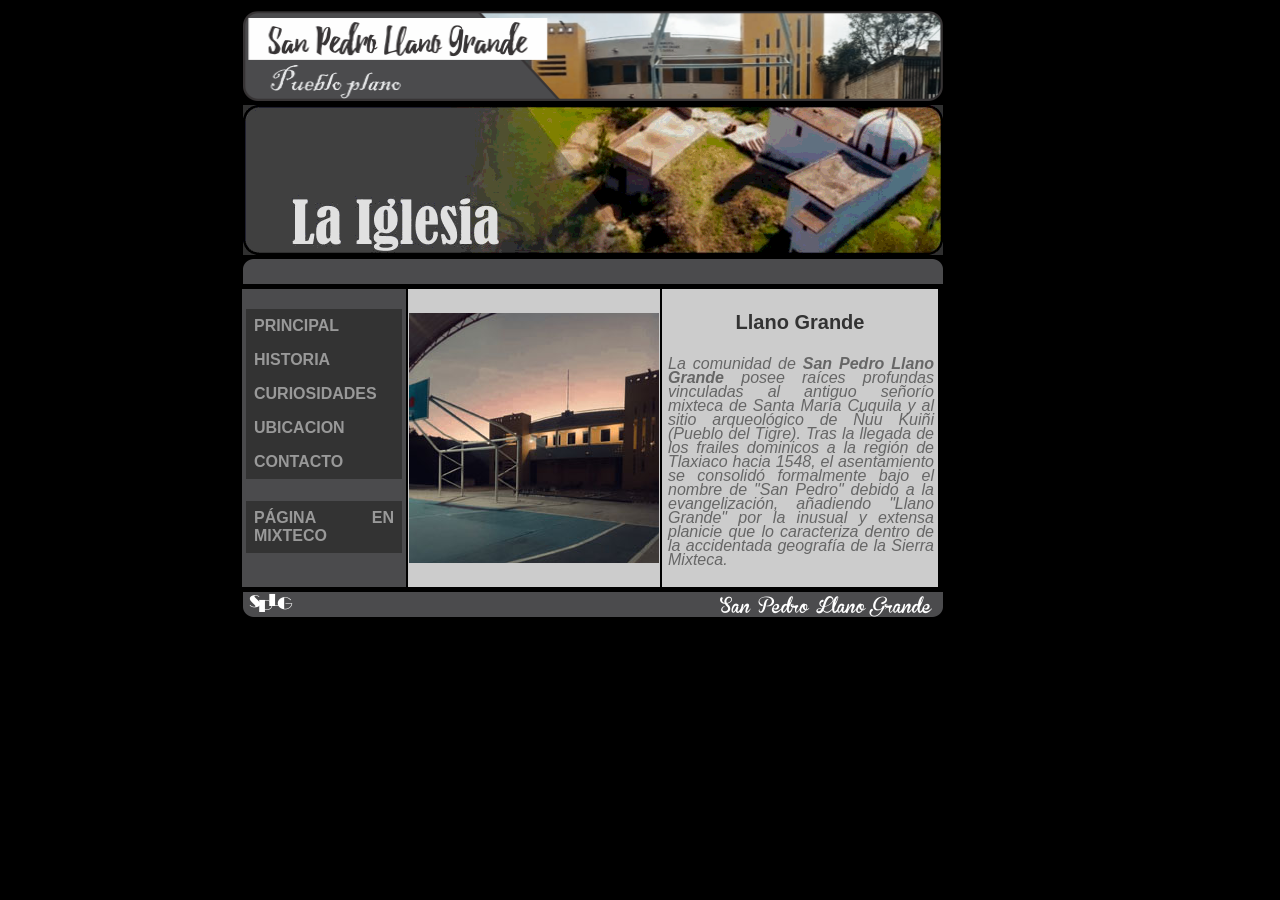
<file: index.html>
<!DOCTYPE html PUBLIC "-//W3C//DTD XHTML 1.0 Transitional//EN" "http://www.w3.org/TR/xhtml1/DTD/xhtml1-transitional.dtd">
<html xmlns="http://www.w3.org/1999/xhtml">
<head>
<meta http-equiv="Content-Type" content="text/html; charset=utf-8" />
<title>Pagina de San Pedro Llano Grande</title>
<link href="LEONGA_SAMUEL_ESTILOS.css" rel="stylesheet" type="text/css" />
</head>

<body bgcolor="#000000">
<div class="center">
<table width="700">
  <tr>
    <td height="90" bgcolor=""><img src="imagenes/BANNER_IMAGEN.png" width="700" height="90" /></td>
  </tr>
  <tr>
    <td height="150"><img src="imagenes/LEONGA_SAMUEL_602_BANNER.gif" width="700" height="150" /></td>
  </tr>
  <tr>
    <td height="24"><img src="imagenes/cuerpo_superior.png" width="700" height="25" /></td>
  </tr>
</table>
<table width="700">
  <tr>
    <td width="140" align="left" valign="top" bgcolor="#4B4B4D"><p><span class="navegacion">PRINCIPAL </span><a href="LEONGA_SAMUEL_602_HISTORIA.html" class="navegacion">HISTORIA </a><a href="LEONGA_SAMUEL_602_CURIOSIDADES.html" class="navegacion">CURIOSIDADES</a><a href="LEONGA_SAMUEL_602_UBICACION.html" class="navegacion">UBICACION </a><a href="LEONGA_SAMUEL_602_CONTACTO.html" class="navegacion">CONTACTO</a></p>
      <p><a href="LEONGA_SAMUEL_602_MIXTECO.html" class="navegacion">PÁGINA EN MIXTECO</a></p></td>
    <td width="230" bgcolor="#CCCCCC"><img src="IMG_20260610_081531.jpg" width="250" height="250" /></td>
    <td bgcolor="#CCCCCC"><p class="titulo">Llano Grande</p>
      <p class="cursiva" data-path-to-node="1">La comunidad de <strong data-path-to-node="1" data-index-in-node="16">San Pedro Llano Grande</strong> posee raíces profundas vinculadas al antiguo señorío mixteca de Santa María Cuquila y al sitio arqueológico de <em data-path-to-node="1" data-index-in-node="150">Ñuu Kuiñi</em> (Pueblo del Tigre). Tras la llegada de los frailes dominicos a la región de Tlaxiaco hacia 1548, el asentamiento se consolidó formalmente bajo el nombre de &quot;San Pedro&quot; debido a la evangelización, añadiendo &quot;Llano Grande&quot; por la inusual y extensa planicie que lo caracteriza dentro de la accidentada geografía de la Sierra Mixteca.      </td>
  </tr>
</table>
<table width="700">
  <tr>
    <td height="24"><img src="imagenes/cuerpo_inferior.png" width="700" height="25" /></td>
  </tr>
</table>
</div>
</body>
</html>
</file>
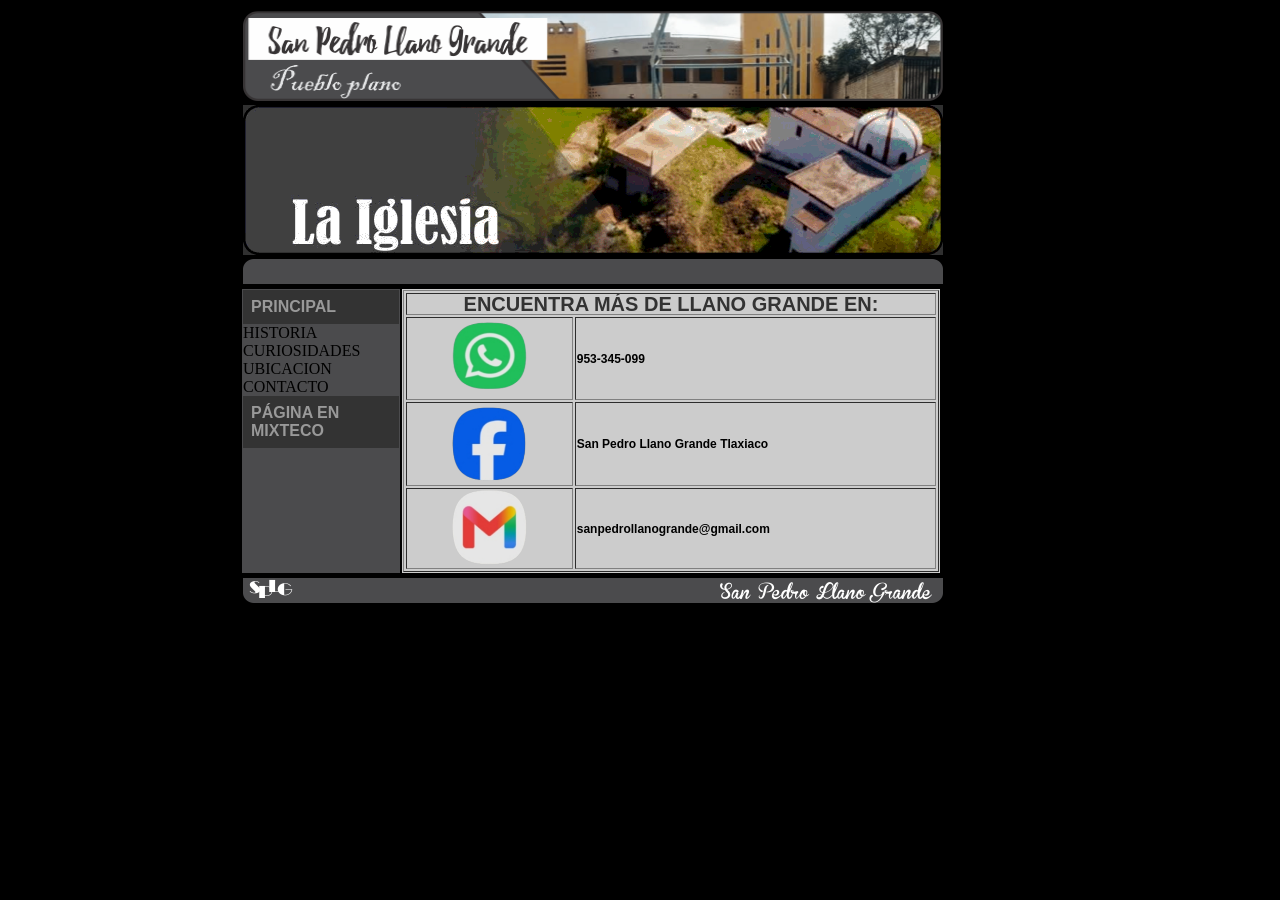
<file: LEONGA_SAMUEL_602_CONTACTO.html>
<!DOCTYPE html PUBLIC "-//W3C//DTD XHTML 1.0 Transitional//EN" "http://www.w3.org/TR/xhtml1/DTD/xhtml1-transitional.dtd">
<html xmlns="http://www.w3.org/1999/xhtml">
<head>
<meta http-equiv="Content-Type" content="text/html; charset=utf-8" />
<title>Pagina de San Pedro Llano Grande</title>
<link href="LEONGA_SAMUEL_ESTILOS.css" rel="stylesheet" type="text/css" />
</head>

<body bgcolor="#000000">
<div class="center">
<table width="700">
  <tr>
    <td height="90" bgcolor=""><img src="imagenes/BANNER_IMAGEN.png" width="700" height="90" /></td>
  </tr>
  <tr>
    <td height="150"><img src="imagenes/LEONGA_SAMUEL_602_BANNER.gif" width="700" height="150" /></td>
  </tr>
  <tr>
    <td height="24"><img src="imagenes/cuerpo_superior.png" width="700" height="25" /></td>
  </tr>
</table>
<table width="700">
  <tr>
    <td width="140" valign="top" bgcolor="#4B4B4D"><a href="index.html" class="navegacion">PRINCIPAL</a> HISTORIA CURIOSIDADES UBICACION CONTACTO <a href="LEONGA_SAMUEL_602_CONTACTOMIX.html" class="navegacion">PÁGINA EN MIXTECO</a></td>
    <td width="548" align="center" bgcolor="#CCCCCC"><table width="536" border="1">
      <tr>
        <td colspan="2" class="titulo">ENCUENTRA MÁS DE LLANO GRANDE EN:</td>
        </tr>
      <tr>
        <td align="center"><img src="BackgroundEraser_20260610_112740438.png" width="87" height="79" /></td>
        <td class="resaltado">953-345-099</td>
      </tr>
      <tr>
        <td align="center"><img src="BackgroundEraser_20260610_113254865.png" width="80" height="80" /></td>
        <td class="resaltado">San Pedro Llano Grande Tlaxiaco</td>
      </tr>
      <tr>
        <td align="center"><img src="BackgroundEraser_20260610_113451660.png" width="77" height="77" /></td>
        <td class="resaltado">sanpedrollanogrande@gmail.com</td>
      </tr>
    </table></td>
    </tr>
</table>
<table width="700">
  <tr>
    <td height="24"><img src="imagenes/cuerpo_inferior.png" width="700" height="25" /></td>
  </tr>
</table>
</div>
</body>
</html>
</file>
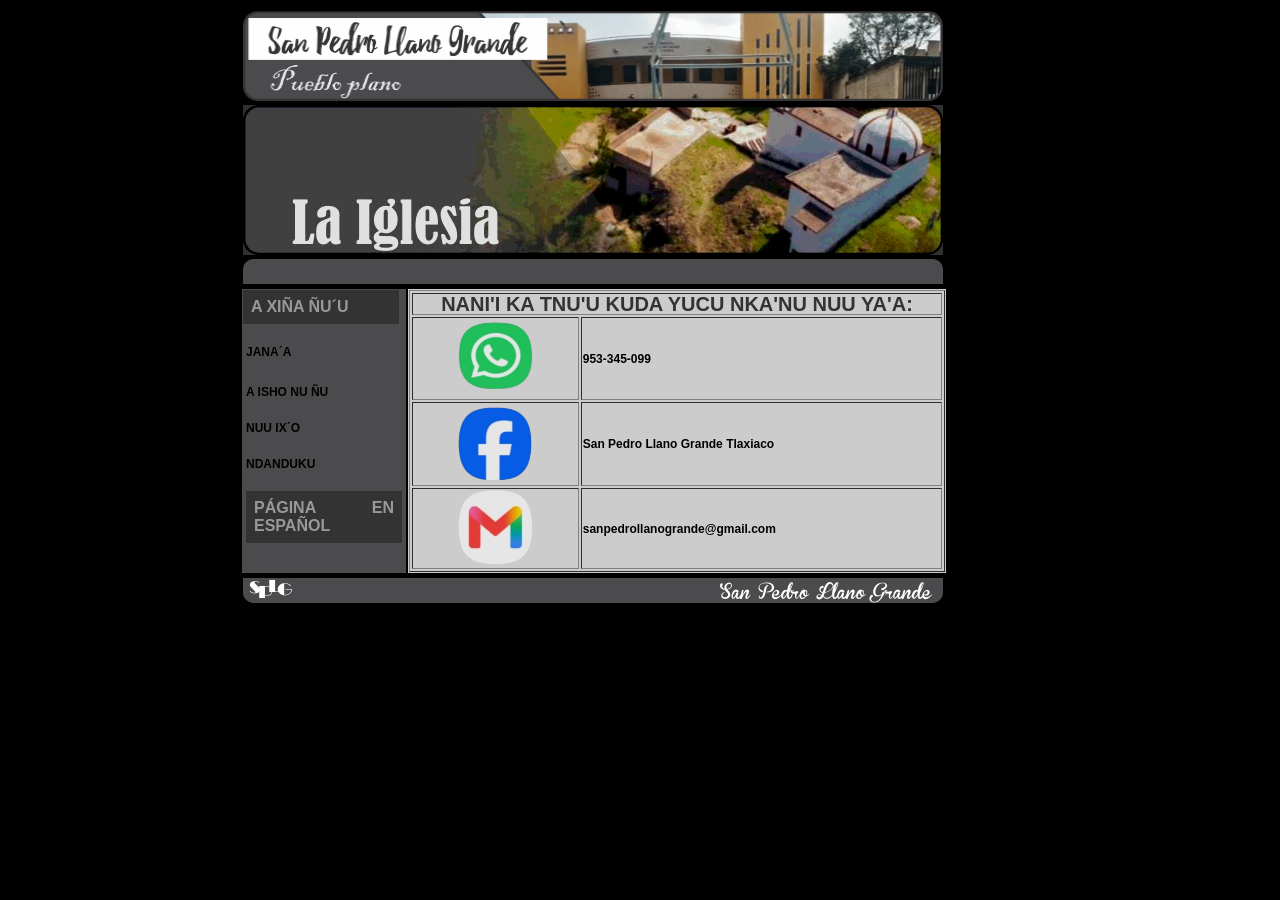
<file: LEONGA_SAMUEL_602_CONTACTOMIX.html>
<!DOCTYPE html PUBLIC "-//W3C//DTD XHTML 1.0 Transitional//EN" "http://www.w3.org/TR/xhtml1/DTD/xhtml1-transitional.dtd">
<html xmlns="http://www.w3.org/1999/xhtml">
<head>
<meta http-equiv="Content-Type" content="text/html; charset=utf-8" />
<title>Pagina de San Pedro Llano Grande</title>
<link href="LEONGA_SAMUEL_ESTILOS.css" rel="stylesheet" type="text/css" />
</head>

<body bgcolor="#000000">
<div class="center">
<table width="700">
  <tr>
    <td height="90" bgcolor=""><img src="imagenes/BANNER_IMAGEN.png" width="700" height="90" /></td>
  </tr>
  <tr>
    <td height="150"><img src="imagenes/LEONGA_SAMUEL_602_BANNER.gif" width="700" height="150" /></td>
  </tr>
  <tr>
    <td height="24"><img src="imagenes/cuerpo_superior.png" width="700" height="25" /></td>
  </tr>
</table>
<table width="700">
  <tr>
    <td width="140" align="left" valign="top" bgcolor="#4B4B4D"><a href="LEONGA_SAMUEL_602_MIXTECO.html" class="navegacion">A XIÑA ÑU´U</a>
<p><span class="resaltado">JANA´A </span></p>
      <p class="resaltado">A ISHO NU ÑU </p>
      <p class="resaltado"> NUU IX´O</p>
      <p class="resaltado">NDANDUKU </p>
      <p class="resaltado"><a href="LEONGA_SAMUEL_602_CONTACTO.html" class="navegacion">PÁGINA EN ESPAÑOL</a></p></td>
    <td width="548" align="center" bgcolor="#CCCCCC"><table width="536" border="1">
      <tr>
        <td colspan="2" class="titulo">NANI'I KA TNU'U KUDA YUCU NKA'NU NUU YA'A:</td>
        </tr>
      <tr>
        <td align="center"><img src="BackgroundEraser_20260610_112740438.png" width="87" height="79" /></td>
        <td class="resaltado">953-345-099</td>
      </tr>
      <tr>
        <td align="center"><img src="BackgroundEraser_20260610_113254865.png" width="80" height="80" /></td>
        <td class="resaltado">San Pedro Llano Grande Tlaxiaco</td>
      </tr>
      <tr>
        <td align="center"><img src="BackgroundEraser_20260610_113451660.png" width="77" height="77" /></td>
        <td class="resaltado">sanpedrollanogrande@gmail.com</td>
      </tr>
    </table></td>
    </tr>
</table>
<table width="700">
  <tr>
    <td height="24"><img src="imagenes/cuerpo_inferior.png" width="700" height="25" /></td>
  </tr>
</table>
</div>
</body>
</html>
</file>
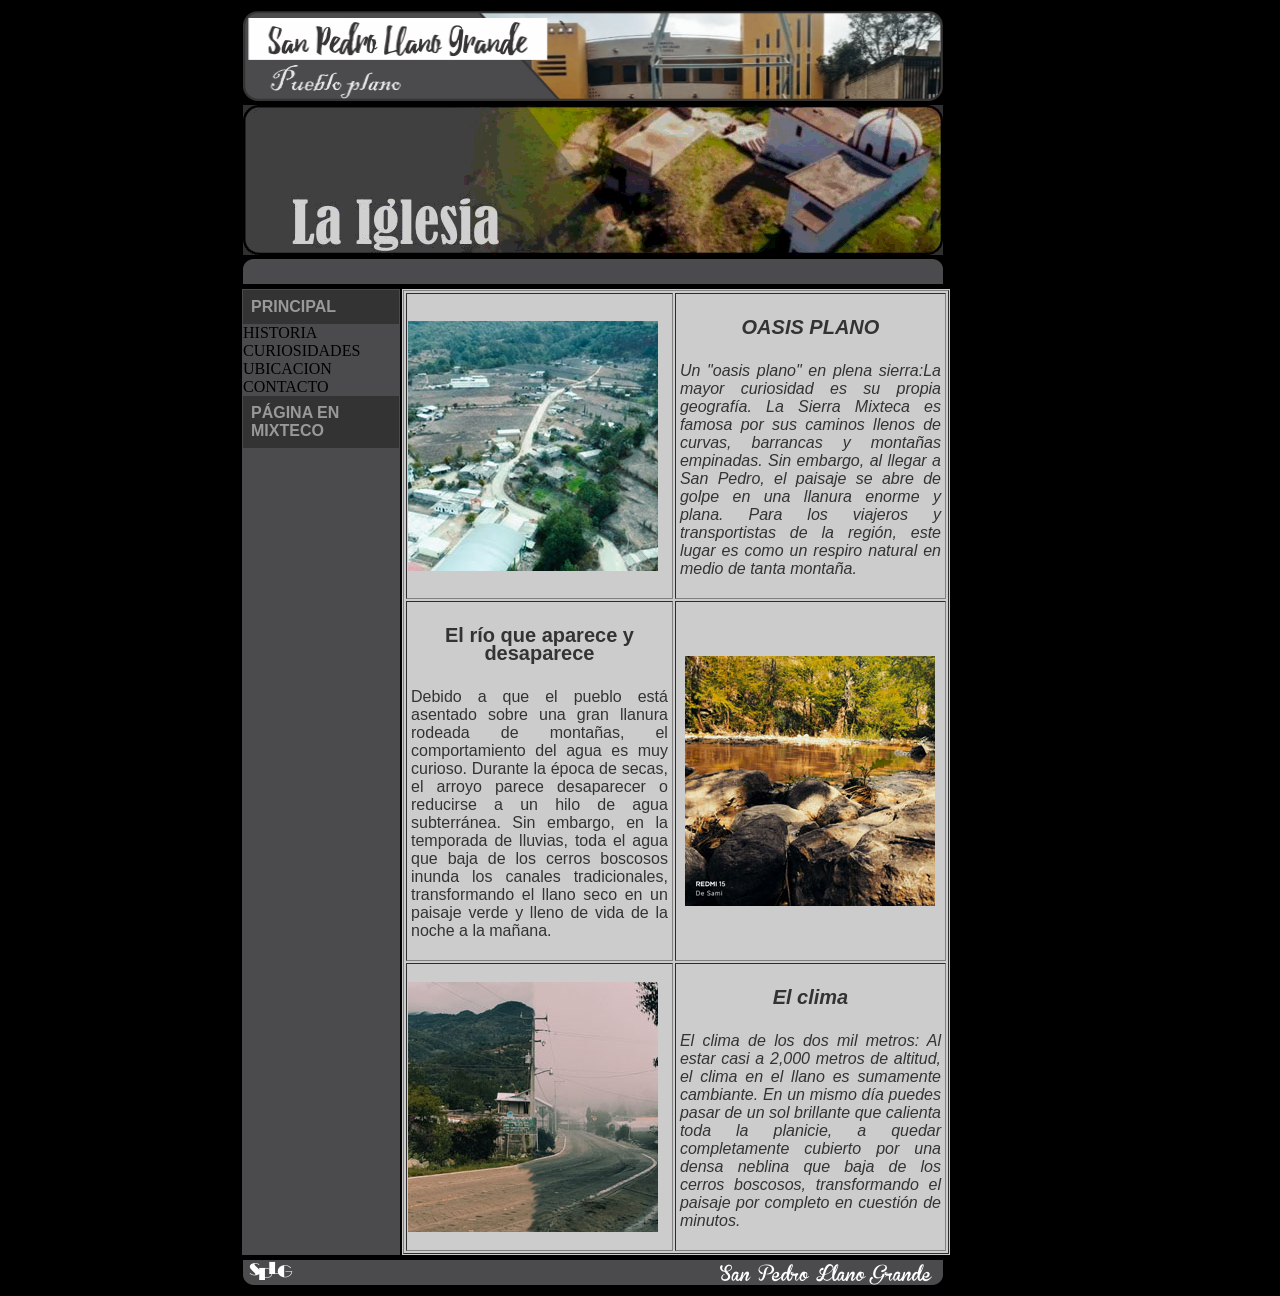
<file: LEONGA_SAMUEL_602_CURIOSIDADES.html>
<!DOCTYPE html PUBLIC "-//W3C//DTD XHTML 1.0 Transitional//EN" "http://www.w3.org/TR/xhtml1/DTD/xhtml1-transitional.dtd">
<html xmlns="http://www.w3.org/1999/xhtml">
<head>
<meta http-equiv="Content-Type" content="text/html; charset=utf-8" />
<title>Pagina de San Pedro Llano Grande</title>
<link href="LEONGA_SAMUEL_ESTILOS.css" rel="stylesheet" type="text/css" />
</head>

<body bgcolor="#000000">
<div class="center">
<table width="700">
  <tr>
    <td height="90" bgcolor=""><img src="imagenes/BANNER_IMAGEN.png" width="700" height="90" /></td>
  </tr>
  <tr>
    <td height="150"><img src="imagenes/LEONGA_SAMUEL_602_BANNER.gif" width="700" height="150" /></td>
  </tr>
  <tr>
    <td height="24"><img src="imagenes/cuerpo_superior.png" width="700" height="25" /></td>
  </tr>
</table>
<table width="700">
  <tr>
    <td width="140" align="left" valign="top" bgcolor="#4B4B4D"><a href="index.html" class="navegacion">PRINCIPAL</a> HISTORIA CURIOSIDADES UBICACION CONTACTO<a href="LEONGA_SAMUEL_602_CURIOSIDADESMIX.html" class="navegacion"> PÁGINA EN MIXTECO</a></td>
    <td width="548" align="center" bgcolor="#CCCCCC"><table width="546" border="1" align="center">
      <tr>
        <td><img src="IMG_20260608_165740.jpg" width="250" height="250" /></td>
        
        <td class="cursiva"><p class="titulo">OASIS PLANO</p>
          <p>Un &quot;oasis plano&quot; en plena sierra:La mayor curiosidad es su propia geografía. La Sierra Mixteca es famosa por sus caminos llenos de curvas, barrancas y montañas empinadas. Sin embargo, al llegar a San Pedro, el paisaje se abre de golpe en una llanura enorme y plana. Para los viajeros y transportistas de la región, este lugar es como un respiro natural en medio de tanta montaña.</p></td>
      </tr>
      <tr>
        <td><p class="titulo">El río que aparece y desaparece</p>
          <p>Debido a que el pueblo está asentado sobre una gran llanura rodeada de montañas, el comportamiento del agua es muy curioso. Durante la época de secas, el arroyo parece desaparecer o reducirse a un hilo de agua subterránea. Sin embargo, en la temporada de lluvias, toda el agua que baja de los cerros boscosos inunda los canales tradicionales, transformando el llano seco en un paisaje verde y lleno de vida de la noche a la mañana.</p></td>
        <td class="cursiva"><p class="titulo"><img src="IMG_20260609_134626.jpg" width="250" height="250" /></p></td>
      </tr>
      <tr>
        <td><img src="IMG_20260609_132900.jpg" width="250" height="250" /></td>
        <td class="cursiva"><span class="cursiva">
          <p class="titulo">El clima</p>
          <p>El clima de los dos mil metros: Al estar casi a 2,000 metros de altitud, el clima en el llano es sumamente cambiante. En un mismo día puedes pasar de un sol brillante que calienta toda la planicie, a quedar completamente cubierto por una densa neblina que baja de los cerros boscosos, transformando el paisaje por completo en cuestión de minutos.</p></td>
      </tr>
    </table></td>
    </tr>
</table>
<table width="700">
  <tr>
    <td height="24"><img src="imagenes/cuerpo_inferior.png" width="700" height="25" /></td>
  </tr>
</table>
</div>
</body>
</html>
</file>
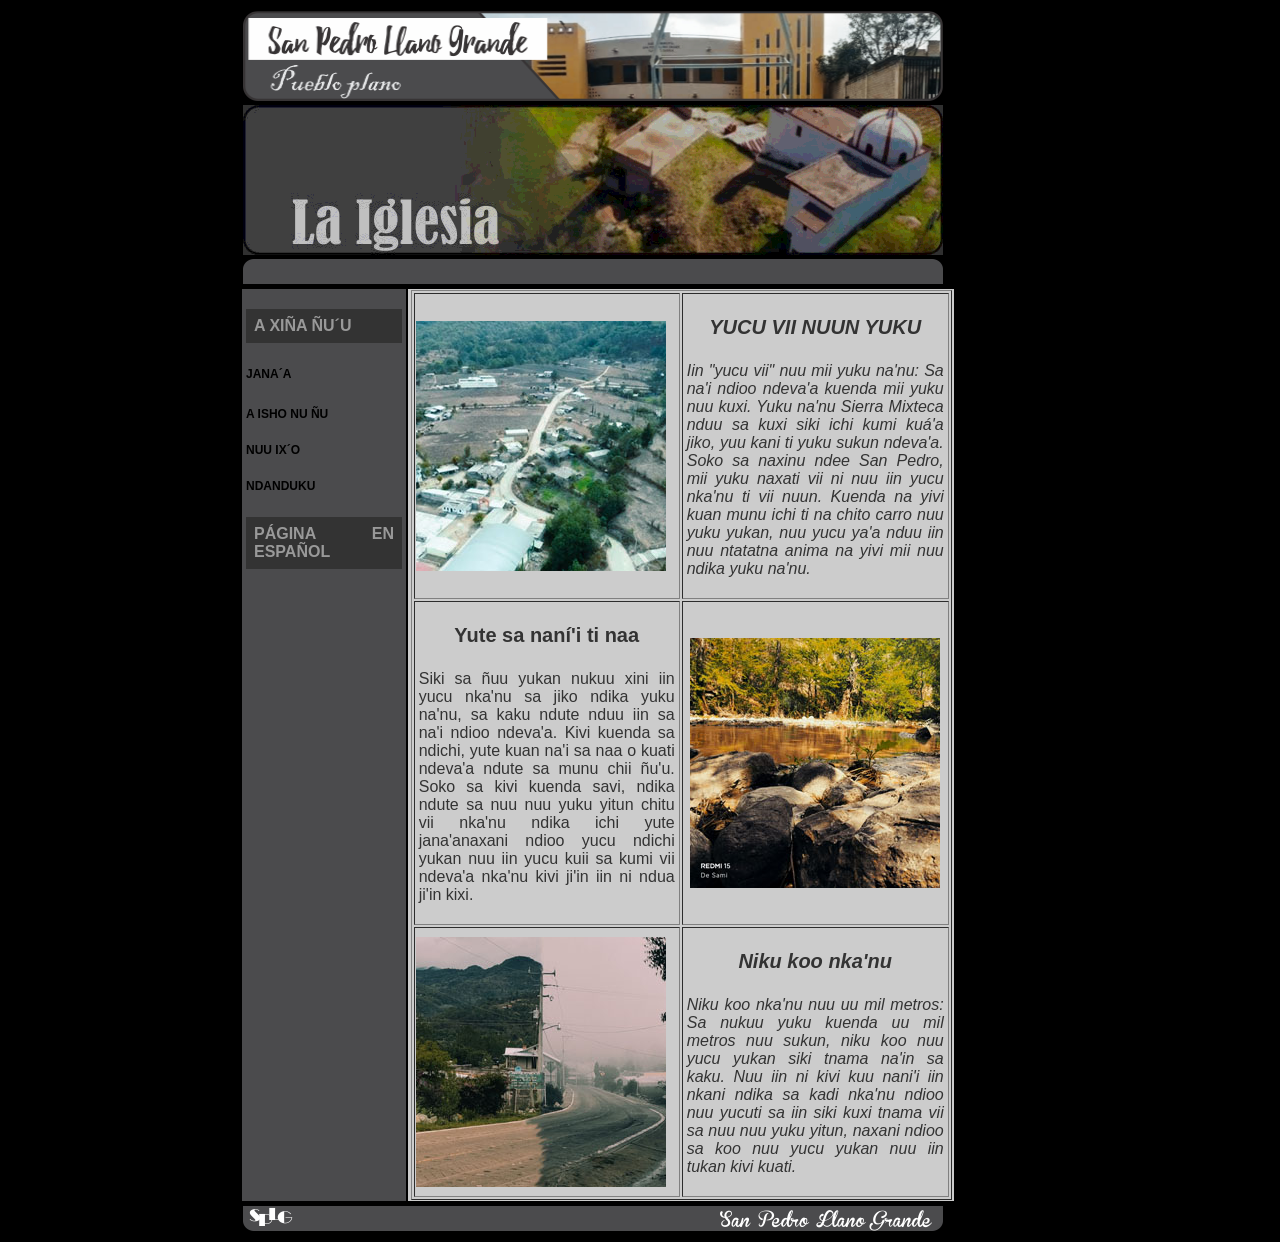
<file: LEONGA_SAMUEL_602_CURIOSIDADESMIX.html>
<!DOCTYPE html PUBLIC "-//W3C//DTD XHTML 1.0 Transitional//EN" "http://www.w3.org/TR/xhtml1/DTD/xhtml1-transitional.dtd">
<html xmlns="http://www.w3.org/1999/xhtml">
<head>
<meta http-equiv="Content-Type" content="text/html; charset=utf-8" />
<title>Pagina de San Pedro Llano Grande</title>
<link href="LEONGA_SAMUEL_ESTILOS.css" rel="stylesheet" type="text/css" />
</head>

<body bgcolor="#000000">
<div class="center">
<table width="700">
  <tr>
    <td height="90" bgcolor=""><img src="imagenes/BANNER_IMAGEN.png" width="700" height="90" /></td>
  </tr>
  <tr>
    <td height="150"><img src="imagenes/LEONGA_SAMUEL_602_BANNER.gif" width="700" height="150" /></td>
  </tr>
  <tr>
    <td height="24"><img src="imagenes/cuerpo_superior.png" width="700" height="25" /></td>
  </tr>
</table>
<table width="716">
  <tr>
    <td width="162" align="left" valign="top" bgcolor="#4B4B4D"><p><a href="LEONGA_SAMUEL_602_MIXTECO.html" class="navegacion">A XIÑA ÑU´U</a> </p>
      <p> <span class="resaltado">JANA´A </span></p>
      <p class="resaltado">A ISHO NU ÑU </p>
      <p class="resaltado"> NUU IX´O</p>
      <p class="resaltado">NDANDUKU </p>
      <p><a href="LEONGA_SAMUEL_602_CURIOSIDADES.html" class="navegacion">PÁGINA EN ESPAÑOL</a></p></td>
    <td width="542" align="center" bgcolor="#CCCCCC"><table width="541" border="1" align="center">
      <tr>
        <td width="262"><img src="IMG_20260608_165740.jpg" width="250" height="250" /></td>
        
        <td width="263" class="cursiva"><p class="titulo">YUCU VII NUUN YUKU</p>
          <p>Iin &quot;yucu vii&quot; nuu mii yuku na'nu: Sa na'i ndioo ndeva'a kuenda mii yuku nuu kuxi. Yuku na'nu Sierra Mixteca nduu sa kuxi siki ichi kumi kuá'a jiko, yuu kani ti yuku sukun ndeva'a. Soko sa naxinu ndee San Pedro, mii yuku naxati vii ni nuu iin yucu nka'nu ti vii nuun. Kuenda na yivi kuan munu ichi ti na chito carro nuu yuku yukan, nuu yucu ya'a nduu iin nuu ntatatna anima na yivi mii nuu ndika yuku na'nu.</p></td>
      </tr>
      <tr>
        <td><p class="titulo">Yute sa naní'i ti naa</p>
          <p>Siki sa ñuu yukan nukuu xini iin yucu nka'nu sa jiko ndika yuku na'nu, sa kaku ndute nduu iin sa na'i ndioo ndeva'a. Kivi kuenda sa ndichi, yute kuan na'i sa naa o kuati ndeva'a ndute sa munu chii ñu'u. Soko sa kivi kuenda savi, ndika ndute sa nuu nuu yuku yitun chitu vii nka'nu ndika ichi yute jana'anaxani ndioo yucu ndichi yukan nuu iin yucu kuii sa kumi vii ndeva'a nka'nu kivi ji'in iin ni ndua ji'in kixi.</p></td>
        <td class="cursiva"><p class="titulo"><img src="IMG_20260609_134626.jpg" width="250" height="250" /></p></td>
      </tr>
      <tr>
        <td><img src="IMG_20260609_132900.jpg" width="250" height="250" /></td>
        <td class="cursiva"><span class="cursiva">
          <p class="titulo">Niku koo nka'nu</p>
          <p>Niku koo nka'nu nuu uu mil metros: Sa nukuu yuku kuenda uu mil metros nuu sukun, niku koo nuu yucu yukan siki tnama na'in sa kaku. Nuu iin ni kivi kuu nani'i iin nkani ndika sa kadi nka'nu ndioo nuu yucuti sa iin siki kuxi tnama vii sa nuu nuu yuku yitun, naxani ndioo sa koo nuu yucu yukan nuu iin tukan kivi kuati.</p></td>
      </tr>
    </table></td>
    </tr>
</table>
<table width="700">
  <tr>
    <td height="24"><img src="imagenes/cuerpo_inferior.png" width="700" height="25" /></td>
  </tr>
</table>
</div>
</body>
</html>
</file>
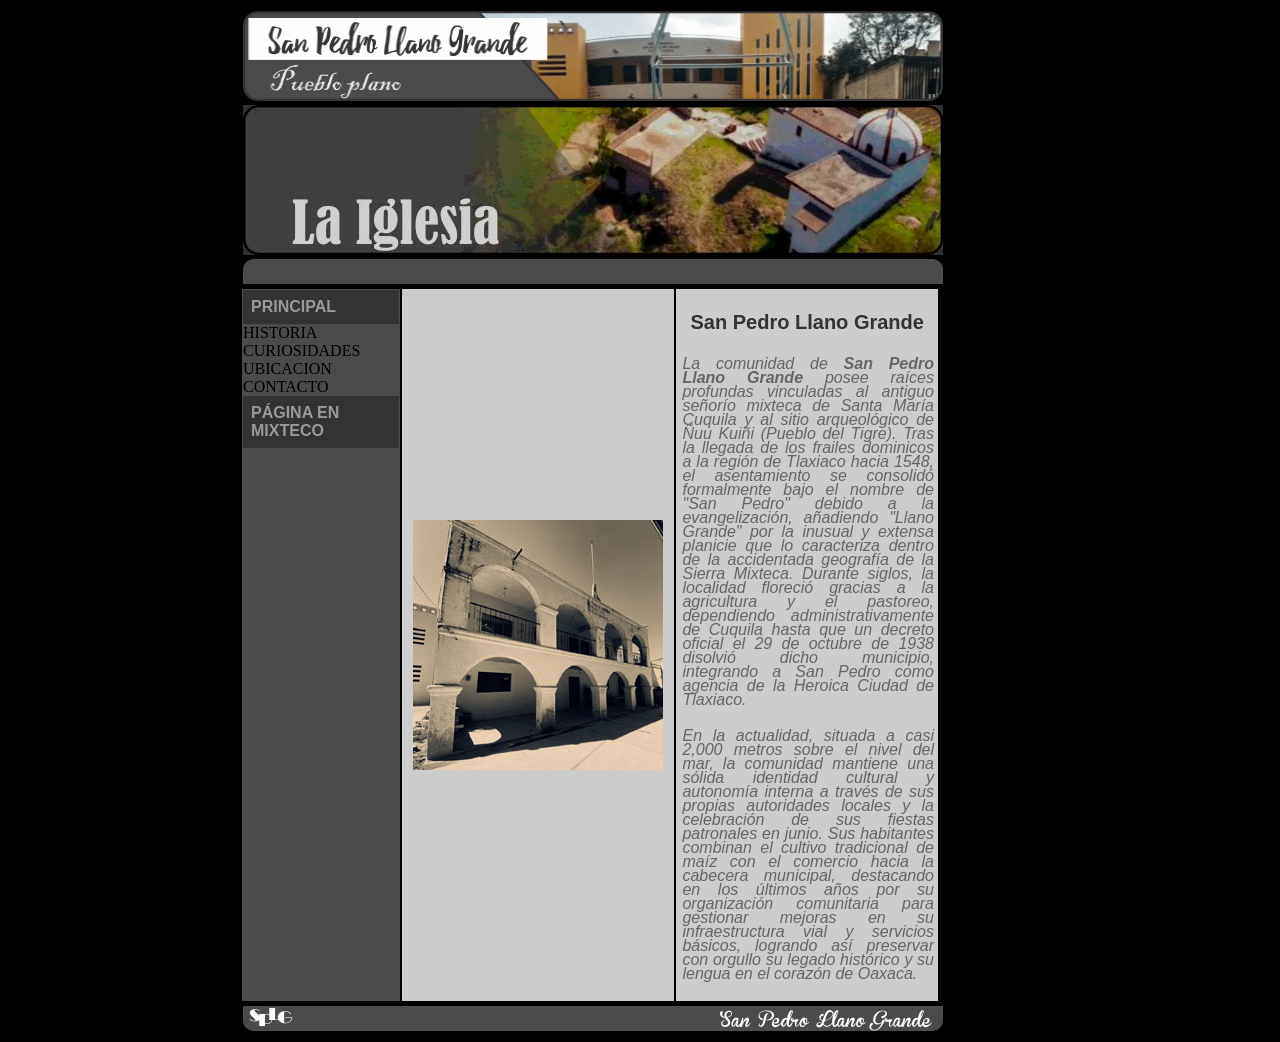
<file: LEONGA_SAMUEL_602_HISTORIA.html>
<!DOCTYPE html PUBLIC "-//W3C//DTD XHTML 1.0 Transitional//EN" "http://www.w3.org/TR/xhtml1/DTD/xhtml1-transitional.dtd">
<html xmlns="http://www.w3.org/1999/xhtml">
<head>
<meta http-equiv="Content-Type" content="text/html; charset=utf-8" />
<title>Pagina de San Pedro Llano Grande</title>
<link href="LEONGA_SAMUEL_ESTILOS.css" rel="stylesheet" type="text/css" />
</head>

<body bgcolor="#000000">
<div class="center">
<table width="700">
  <tr>
    <td height="90" bgcolor=""><img src="imagenes/BANNER_IMAGEN.png" width="700" height="90" /></td>
  </tr>
  <tr>
    <td height="150"><img src="imagenes/LEONGA_SAMUEL_602_BANNER.gif" width="700" height="150" /></td>
  </tr>
  <tr>
    <td height="24"><img src="imagenes/cuerpo_superior.png" width="700" height="25" /></td>
  </tr>
</table>
<table width="700">
  <tr>
    <td width="140" align="left" valign="top" bgcolor="#4B4B4D"><a href="index.html" class="navegacion">PRINCIPAL</a> HISTORIA CURIOSIDADES UBICACION CONTACTO <a href="LEONGA_SAMUEL_602_HISTORIAMIX.html" class="navegacion">PÁGINA EN MIXTECO</a></td>
    <td width="273" align="center" bgcolor="#CCCCCC"><img src="IMG_20260610_081355.jpg" width="250" height="250" /></td>
    <td width="273" align="center" bgcolor="#CCCCCC"><p class="titulo">San Pedro Llano Grande</p>
      <p class="cursiva" data-path-to-node="1">La comunidad de <strong data-path-to-node="1" data-index-in-node="16">San Pedro Llano Grande</strong> posee raíces profundas vinculadas al antiguo señorío mixteca de Santa María Cuquila y al sitio arqueológico de <em data-path-to-node="1" data-index-in-node="150">Ñuu Kuiñi</em> (Pueblo del Tigre). Tras la llegada de los frailes dominicos a la región de Tlaxiaco hacia 1548, el asentamiento se consolidó formalmente bajo el nombre de &quot;San Pedro&quot; debido a la evangelización, añadiendo &quot;Llano Grande&quot; por la inusual y extensa planicie que lo caracteriza dentro de la accidentada geografía de la Sierra Mixteca. Durante siglos, la localidad floreció gracias a la agricultura y el pastoreo, dependiendo administrativamente de Cuquila hasta que un decreto oficial el 29 de octubre de 1938 disolvió dicho municipio, integrando a San Pedro como agencia de la Heroica Ciudad de Tlaxiaco. </p>
      <p class="cursiva" data-path-to-node="2">En la actualidad, situada a casi 2,000 metros sobre el nivel del mar, la comunidad mantiene una sólida identidad cultural y autonomía interna a través de sus propias autoridades locales y la celebración de sus fiestas patronales en junio. Sus habitantes combinan el cultivo tradicional de maíz con el comercio hacia la cabecera municipal, destacando en los últimos años por su organización comunitaria para gestionar mejoras en su infraestructura vial y servicios básicos, logrando así preservar con orgullo su legado histórico y su lengua en el corazón de Oaxaca.</p></td>
    </tr>
</table>
<table width="700">
  <tr>
    <td height="24"><img src="imagenes/cuerpo_inferior.png" width="700" height="25" /></td>
  </tr>
</table>
</div>
</body>
</html>
</file>
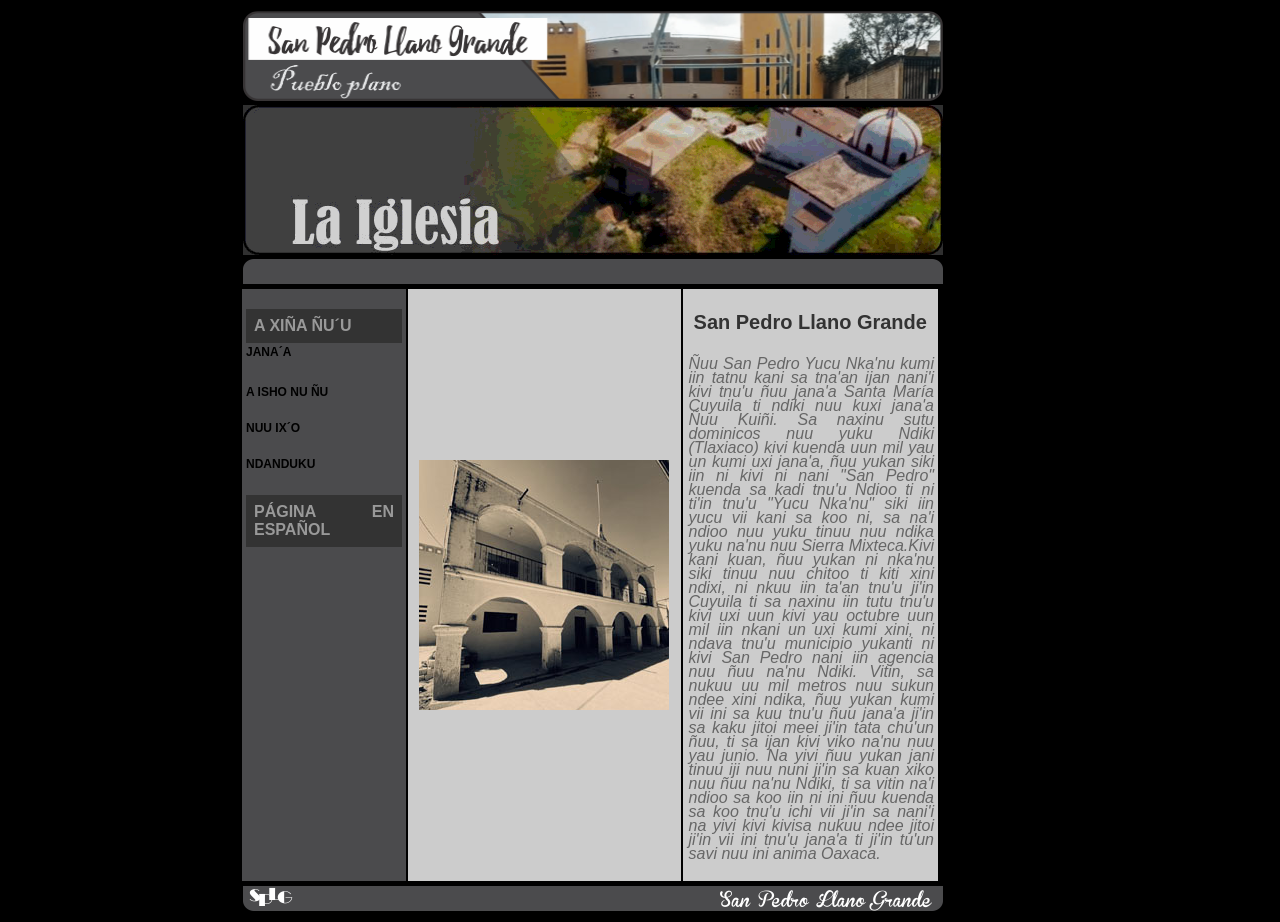
<file: LEONGA_SAMUEL_602_HISTORIAMIX.html>
<!DOCTYPE html PUBLIC "-//W3C//DTD XHTML 1.0 Transitional//EN" "http://www.w3.org/TR/xhtml1/DTD/xhtml1-transitional.dtd">
<html xmlns="http://www.w3.org/1999/xhtml">
<head>
<meta http-equiv="Content-Type" content="text/html; charset=utf-8" />
<title>Pagina de San Pedro Llano Grande</title>
<link href="LEONGA_SAMUEL_ESTILOS.css" rel="stylesheet" type="text/css" />
</head>

<body bgcolor="#000000">
<div class="center">
<table width="700">
  <tr>
    <td height="90" bgcolor=""><img src="imagenes/BANNER_IMAGEN.png" width="700" height="90" /></td>
  </tr>
  <tr>
    <td height="150"><img src="imagenes/LEONGA_SAMUEL_602_BANNER.gif" width="700" height="150" /></td>
  </tr>
  <tr>
    <td height="24"><img src="imagenes/cuerpo_superior.png" width="700" height="25" /></td>
  </tr>
</table>
<table width="700">
  <tr>
    <td width="140" align="left" valign="top" bgcolor="#4B4B4D"><p><a href="LEONGA_SAMUEL_602_MIXTECO.html" class="navegacion">A XIÑA ÑU´U</a><span class="resaltado">JANA´A </span></p>
      <p class="resaltado">A ISHO NU ÑU </p>
      <p class="resaltado"> NUU IX´O</p>
      <p class="resaltado">NDANDUKU </p>
      <p><a href="LEONGA_SAMUEL_602_HISTORIA.html" class="navegacion">PÁGINA EN ESPAÑOL</a></p></td>
    <td width="273" align="center" bgcolor="#CCCCCC"><img src="IMG_20260610_081355.jpg" width="250" height="250" /></td>
    <td width="273" align="center" bgcolor="#CCCCCC"><p class="titulo">San Pedro Llano Grande</p>
      <p class="cursiva" data-path-to-node="1">Ñuu San Pedro Yucu Nka'nu kumi iin tatnu kani sa tna'an ijan nani'i kivi tnu'u ñuu jana'a Santa María Cuyuila ti ndiki nuu kuxi jana'a Ñuu Kuiñi. Sa naxinu sutu dominicos nuu yuku Ndiki (Tlaxiaco) kivi kuenda uun mil yau un kumi uxi jana'a, ñuu yukan siki iin ni kivi ni nani &quot;San Pedro&quot; kuenda sa kadi tnu'u Ndioo ti ni ti'in tnu'u &quot;Yucu Nka'nu&quot; siki iin yucu vii kani sa koo ni, sa na'i ndioo nuu yuku tinuu nuu ndika yuku na'nu nuu Sierra Mixteca.Kivi kani kuan, ñuu yukan ni nka'nu siki tinuu nuu chitoo ti kiti xini ndixi, ni nkuu iin ta'an tnu'u ji'in Cuyuila ti sa naxinu iin tutu tnu'u kivi uxi uun kivi yau octubre uun mil iin nkani un uxi kumi xini, ni ndava tnu'u municipio yukanti ni kivi San Pedro nani iin agencia nuu ñuu na'nu Ndiki. Vitin, sa nukuu uu mil metros nuu sukun ndee xini ndika, ñuu yukan kumi vii ini sa kuu tnu'u ñuu jana'a ji'in sa kaku jitoi meei ji'in tata chu'un ñuu, ti sa ijan kivi viko na'nu nuu yau junio. Na yivi ñuu yukan jani tinuu iji nuu nuni ji'in sa kuan xiko nuu ñuu na'nu Ndiki, ti sa vitin na'i ndioo sa koo iin ni ini ñuu kuenda sa koo tnu'u ichi vii ji'in sa nani'i na yivi kivi kivisa nukuu ndee jitoi ji'in vii ini tnu'u jana'a ti ji'in tu'un savi nuu ini anima Oaxaca.</p></td>
    </tr>
</table>
<table width="700">
  <tr>
    <td height="24"><img src="imagenes/cuerpo_inferior.png" width="700" height="25" /></td>
  </tr>
</table>
</div>
</body>
</html>
</file>
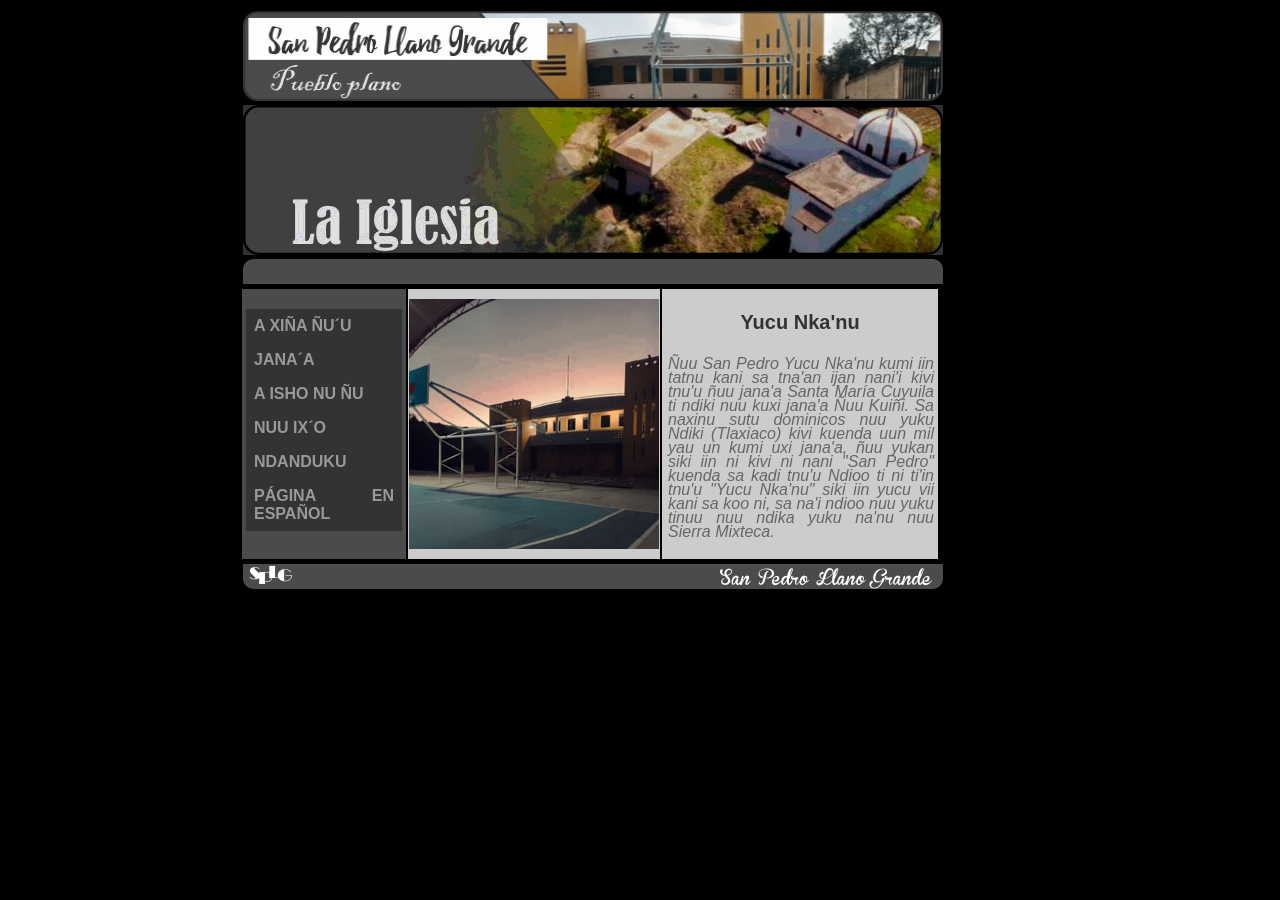
<file: LEONGA_SAMUEL_602_MIXTECO.html>
<!DOCTYPE html PUBLIC "-//W3C//DTD XHTML 1.0 Transitional//EN" "http://www.w3.org/TR/xhtml1/DTD/xhtml1-transitional.dtd">
<html xmlns="http://www.w3.org/1999/xhtml">
<head>
<meta http-equiv="Content-Type" content="text/html; charset=utf-8" />
<title>Pagina de San Pedro Llano Grande</title>
<link href="LEONGA_SAMUEL_ESTILOS.css" rel="stylesheet" type="text/css" />
</head>

<body bgcolor="#000000">
<div class="center">
<table width="700">
  <tr>
    <td height="90" bgcolor=""><img src="imagenes/BANNER_IMAGEN.png" width="700" height="90" /></td>
  </tr>
  <tr>
    <td height="150"><img src="imagenes/LEONGA_SAMUEL_602_BANNER.gif" width="700" height="150" /></td>
  </tr>
  <tr>
    <td height="24"><img src="imagenes/cuerpo_superior.png" width="700" height="25" /></td>
  </tr>
</table>
<table width="700">
  <tr>
    <td width="140" align="left" valign="top" bgcolor="#4B4B4D"><p><span class="navegacion">A XIÑA ÑU´U</span> <a href="LEONGA_SAMUEL_602_HISTORIAMIX.html" class="navegacion">JANA´A</a><a href="LEONGA_SAMUEL_602_CURIOSIDADESMIX.html" class="navegacion"> A ISHO NU ÑU</a> <a href="LEONGA_SAMUEL_602_UBICACIONMIX.html" class="navegacion">NUU IX´O</a> <a href="LEONGA_SAMUEL_602_CONTACTOMIX.html" class="navegacion">NDANDUKU </a><a href="index.html" class="navegacion">PÁGINA EN ESPAÑOL</a></p></td>
    <td width="230" bgcolor="#CCCCCC"><img src="IMG_20260610_081531.jpg" width="250" height="250" /></td>
    <td bgcolor="#CCCCCC"><p class="titulo">Yucu Nka'nu</p>
      <p class="cursiva" data-path-to-node="1">Ñuu San Pedro Yucu Nka'nu kumi iin tatnu kani sa tna'an ijan nani'i kivi tnu'u ñuu jana'a Santa María Cuyuila ti ndiki nuu kuxi jana'a Ñuu Kuiñi. Sa naxinu sutu dominicos nuu yuku Ndiki (Tlaxiaco) kivi kuenda uun mil yau un kumi uxi jana'a, ñuu yukan siki iin ni kivi ni nani &quot;San Pedro&quot; kuenda sa kadi tnu'u Ndioo ti ni ti'in tnu'u &quot;Yucu Nka'nu&quot; siki iin yucu vii kani sa koo ni, sa na'i ndioo nuu yuku tinuu nuu ndika yuku na'nu nuu Sierra Mixteca.</td>
  </tr>
</table>
<table width="700">
  <tr>
    <td height="24"><img src="imagenes/cuerpo_inferior.png" width="700" height="25" /></td>
  </tr>
</table>
</div>
</body>
</html>
</file>
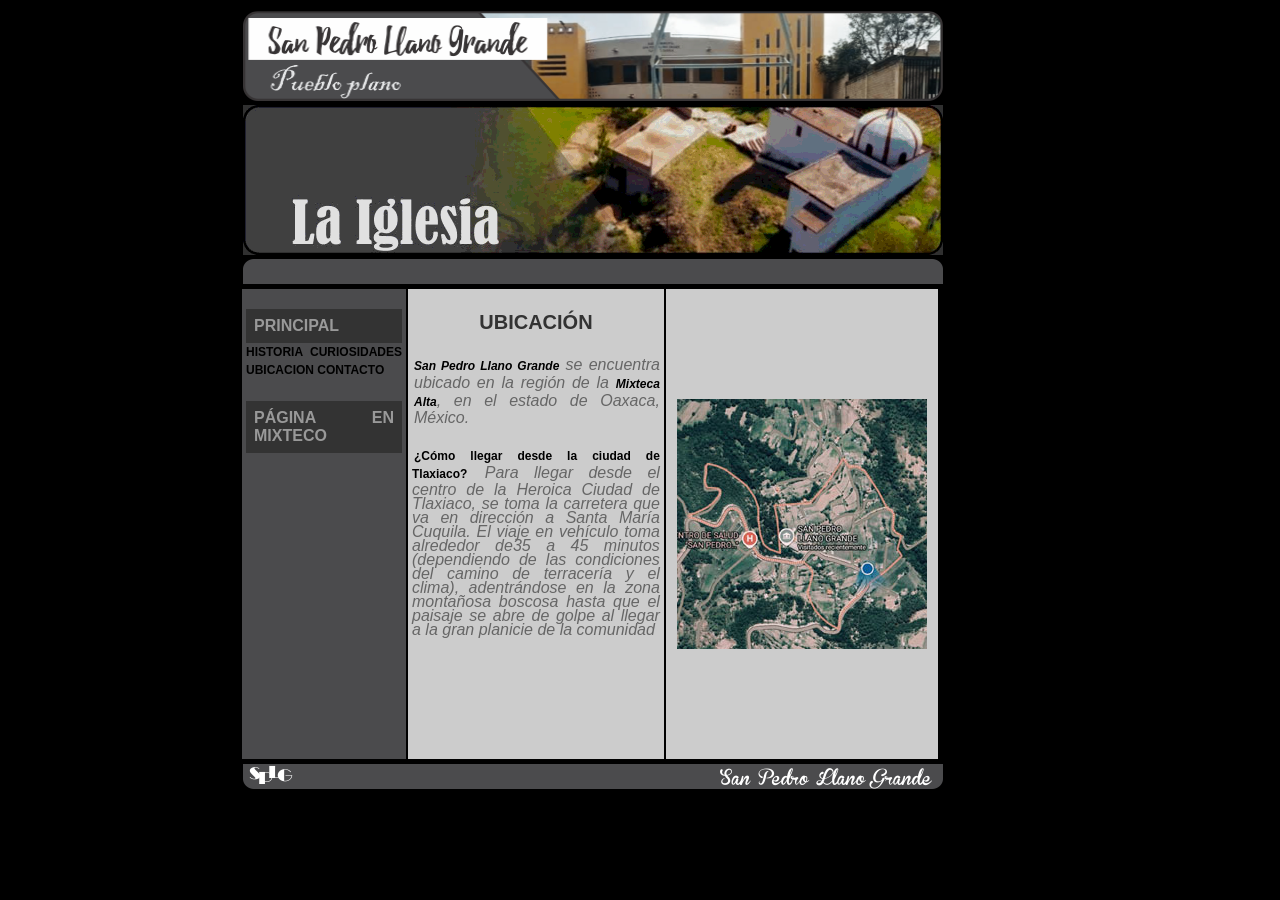
<file: LEONGA_SAMUEL_602_UBICACION.html>
<!DOCTYPE html PUBLIC "-//W3C//DTD XHTML 1.0 Transitional//EN" "http://www.w3.org/TR/xhtml1/DTD/xhtml1-transitional.dtd">
<html xmlns="http://www.w3.org/1999/xhtml">
<head>
<meta http-equiv="Content-Type" content="text/html; charset=utf-8" />
<title>Pagina de San Pedro Llano Grande</title>
<link href="LEONGA_SAMUEL_ESTILOS.css" rel="stylesheet" type="text/css" />
</head>

<body bgcolor="#000000">
<div class="center">
<table width="700">
  <tr>
    <td height="90" bgcolor=""><img src="imagenes/BANNER_IMAGEN.png" width="700" height="90" /></td>
  </tr>
  <tr>
    <td height="150"><img src="imagenes/LEONGA_SAMUEL_602_BANNER.gif" width="700" height="150" /></td>
  </tr>
  <tr>
    <td height="24"><img src="imagenes/cuerpo_superior.png" width="700" height="25" /></td>
  </tr>
</table>
<table width="700">
  <tr>
    <td width="140" align="left" valign="top" bgcolor="#4B4B4D"><p><a href="index.html" class="navegacion">PRINCIPAL</a><span class="resaltado">HISTORIA CURIOSIDADES UBICACION CONTACTO
      </span></p>
      <p><a href="LEONGA_SAMUEL_602_UBICACIONMIX.html" class="navegacion">PÁGINA EN MIXTECO</a></p></td>
    <td width="273" align="center" bgcolor="#CCCCCC"><p class="titulo">UBICACIÓN</p>
      <p class="cursiva"><span class="resaltado">San Pedro Llano Grande</span> se encuentra ubicado en la región de la <span class="resaltado">Mixteca Alta</span>, en el estado de Oaxaca, México.      </p>
      <p><span class="cursiva">
        </ul>
        </span><span class="resaltado">¿Cómo llegar desde la ciudad de Tlaxiaco?</span><span class="cursiva"> Para llegar desde el centro de la Heroica Ciudad de Tlaxiaco, se toma la carretera que va en dirección a Santa María Cuquila. El viaje en vehículo toma alrededor de35 a 45 minutos (dependiendo de las condiciones del camino de terracería y el clima), adentrándose en la zona montañosa boscosa hasta que el paisaje se abre de golpe al llegar a la gran planicie de la comunidad
</p>
        </p>
<p>&nbsp;</p>
      <p>&nbsp;</p></td>
    <td width="273" align="center" bgcolor="#CCCCCC"><img src="IMG_20260610_081646.jpg" width="250" height="250" /></td>
    </tr>
</table>
<table width="700">
  <tr>
    <td height="24"><img src="imagenes/cuerpo_inferior.png" width="700" height="25" /></td>
  </tr>
</table>
</div>
</body>
</html>
</file>
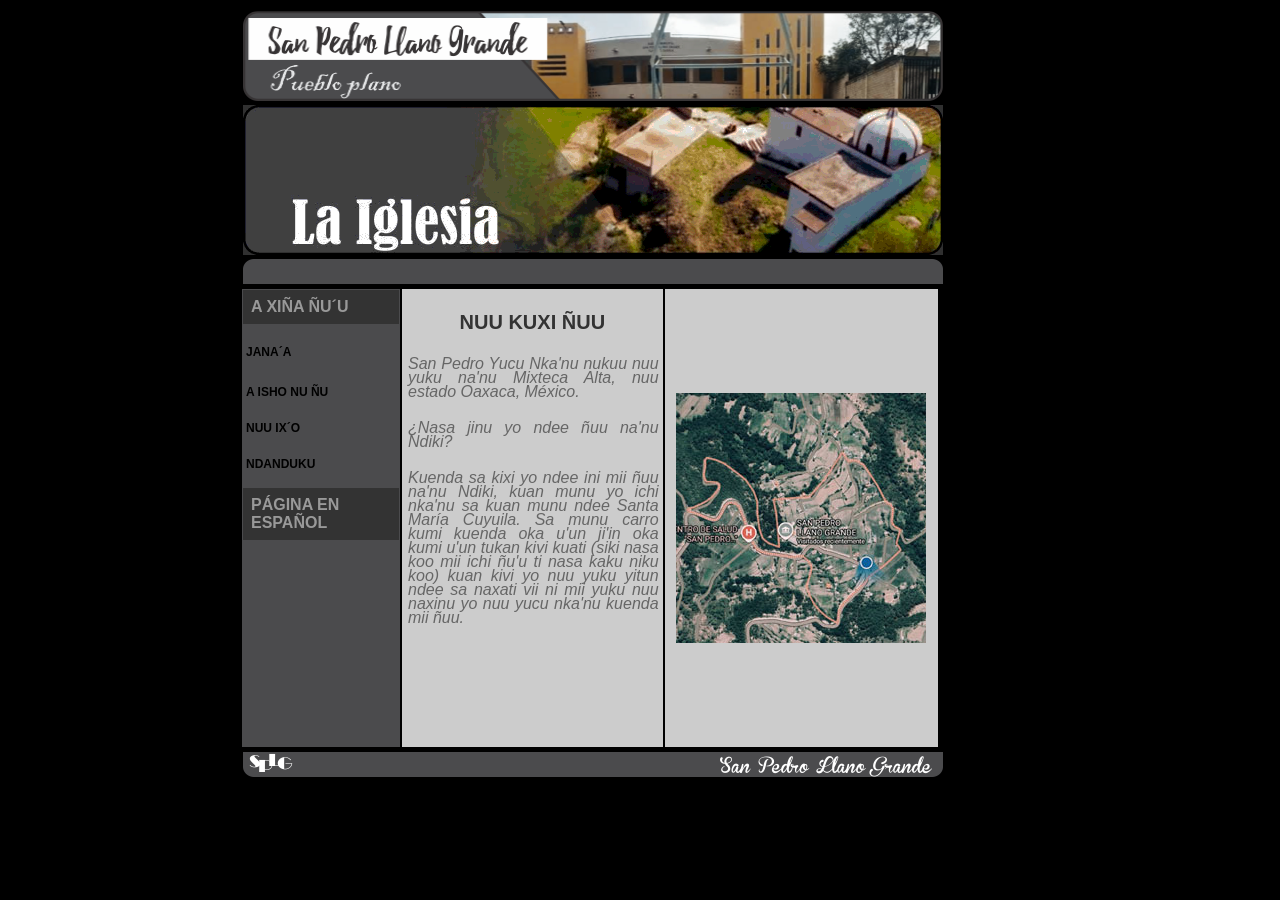
<file: LEONGA_SAMUEL_602_UBICACIONMIX.html>
<!DOCTYPE html PUBLIC "-//W3C//DTD XHTML 1.0 Transitional//EN" "http://www.w3.org/TR/xhtml1/DTD/xhtml1-transitional.dtd">
<html xmlns="http://www.w3.org/1999/xhtml">
<head>
<meta http-equiv="Content-Type" content="text/html; charset=utf-8" />
<title>Pagina de San Pedro Llano Grande</title>
<link href="LEONGA_SAMUEL_ESTILOS.css" rel="stylesheet" type="text/css" />
</head>

<body bgcolor="#000000">
<div class="center">
<table width="700">
  <tr>
    <td height="90" bgcolor=""><img src="imagenes/BANNER_IMAGEN.png" width="700" height="90" /></td>
  </tr>
  <tr>
    <td height="150"><img src="imagenes/LEONGA_SAMUEL_602_BANNER.gif" width="700" height="150" /></td>
  </tr>
  <tr>
    <td height="24"><img src="imagenes/cuerpo_superior.png" width="700" height="25" /></td>
  </tr>
</table>
<table width="700">
  <tr>
    <td width="140" align="left" valign="top" bgcolor="#4B4B4D"><a href="LEONGA_SAMUEL_602_MIXTECO.html" class="navegacion">A XIÑA ÑU´U</a>
<p><span class="resaltado">JANA´A </span></p>
      <p class="resaltado">A ISHO NU ÑU </p>
      <p class="resaltado"> NUU IX´O</p>
      <p class="resaltado">NDANDUKU </p>
      <a href="LEONGA_SAMUEL_602_UBICACION.html" class="navegacion">PÁGINA EN ESPAÑOL</a></td>
    <td width="273" align="center" bgcolor="#CCCCCC"><p class="titulo">NUU KUXI ÑUU</p>
      <p class="cursiva">San Pedro Yucu Nka'nu nukuu nuu yuku na'nu Mixteca Alta, nuu estado Oaxaca, México.</p>
      <p class="cursiva">¿Nasa jinu yo ndee ñuu na'nu Ndiki?</p>
      <p class="cursiva">Kuenda sa kixi yo ndee ini mii ñuu na'nu Ndiki, kuan munu yo ichi nka'nu sa kuan munu ndee Santa María Cuyuila. Sa munu carro kumi kuenda oka u'un ji'in oka kumi u'un tukan kivi kuati (siki nasa koo mii ichi ñu'u ti nasa kaku niku koo) kuan kivi yo nuu yuku yitun ndee sa naxati vii ni mii yuku nuu naxinu yo nuu yucu nka'nu kuenda mii ñuu.
        </p>
      </p>
      <p>&nbsp;</p>
      <p>&nbsp;</p></td>
    <td width="273" align="center" bgcolor="#CCCCCC"><img src="IMG_20260610_081646.jpg" width="250" height="250" /></td>
    </tr>
</table>
<table width="700">
  <tr>
    <td height="24"><img src="imagenes/cuerpo_inferior.png" width="700" height="25" /></td>
  </tr>
</table>
</div>
</body>
</html>
</file>
<file: LEONGA_SAMUEL_ESTILOS.css>
@charset "utf-8";
/* CSS Document */

p{
	font-family:Verdana, Geneva, sans-serif;
	font-size:l1px;
	color:#333;
	line-height:18px;
	padding:3px;
	text-align: justify;
	
}

.cursiva{
	font-style:italic;
	margin-left:2px;
	line-height:14px;
	color:#666;
	
}
.resaltado {
	font-family: Verdana, Geneva, sans-serif;
	font-size: 12px;
	line-height: 18px;
	font-weight: bold;
	color: #000;
}

.titulo{
	font-family: Verdana, Geneva, sans-serif;
	font-size: 20px;
	line-height: 18px;
	font-weight: bold;
	color: #333;
	text-align:center;
}

.navegacion{
	font-family: Verdana, Geneva, sans-serif;
	font-size: 16px;
	color: #999;
	font-style: normal;
	font-weight: bold;
	text-decoration: none;
	background-color: #333;
	display: block;
	width: 140px;
	padding: 8px;
}
.navegacion:hover{
	font-family: Verdana, Geneva, sans-serif;
	font-size: 18px;
	color: #FFC;
	font-style: normal;
	font-weight: bold;
	text-decoration: none;
	background-color: #06F;
	display: block;
	width: 140px;
	padding: 8px;
}
.center {
	width:800px;
	margin:0 auto;
}
</file>
